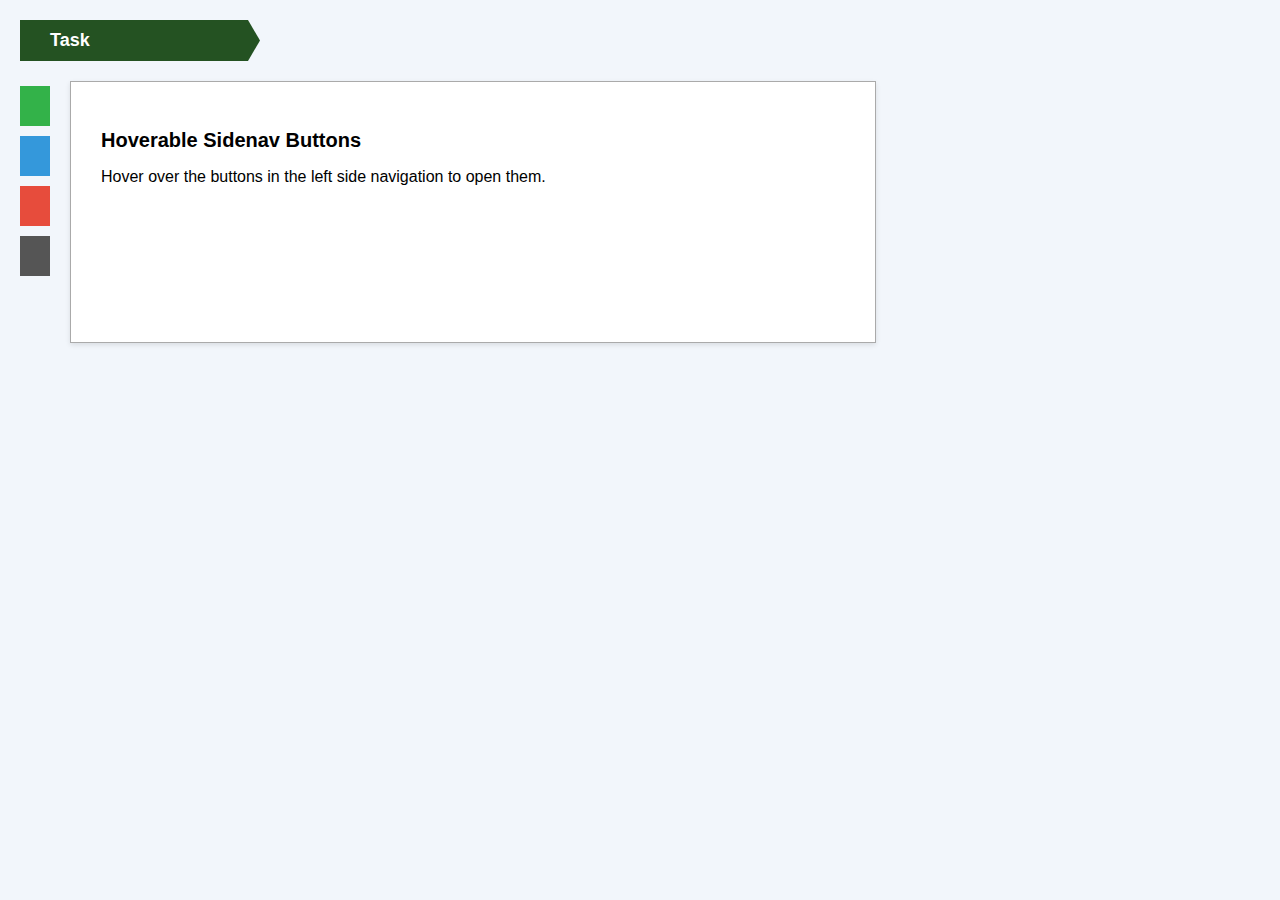
<file: index.html>
<!DOCTYPE html>
<html lang="en">
<head>
    <meta charset="UTF-8">
    <title>Hoverable Sidenav Buttons</title>
    <link rel="stylesheet" href="styles.css">
</head>
<body>
    <div class="task-header">
        Task
    </div>

    <div class="container">
        <div class="sidenav">
            <a href="#" class="sidenav-btn green"></a>
            <a href="#" class="sidenav-btn blue"></a>
            <a href="#" class="sidenav-btn red"></a>
            <a href="#" class="sidenav-btn gray"></a>
        </div>

        <div class="main-content">
            <h2>Hoverable Sidenav Buttons</h2>
            <p>Hover over the buttons in the left side navigation to open them.</p>
        </div>
    </div>

    <div class="bottom-pattern"></div>
</body>
</html>
</file>
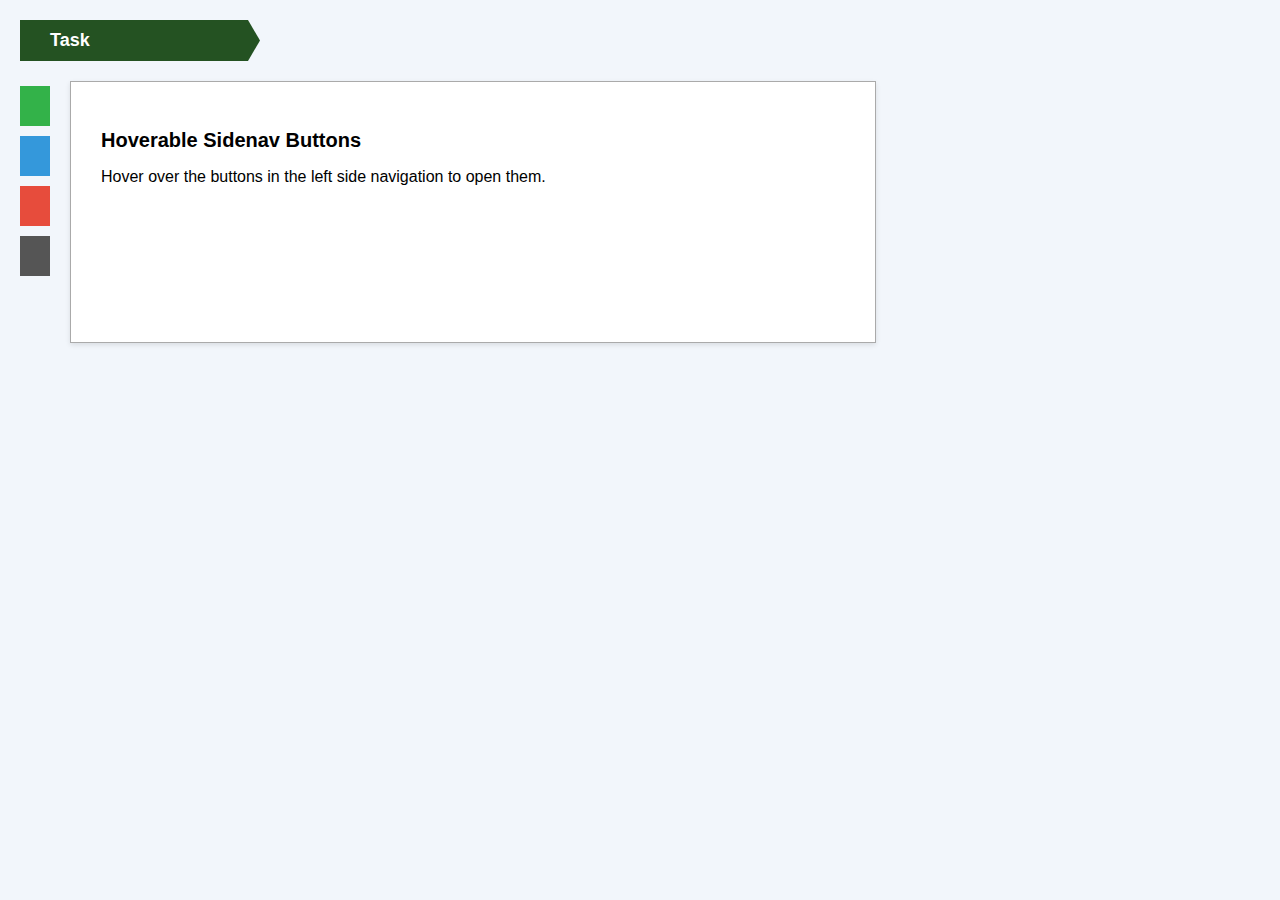
<file: sidenav.html>
<!DOCTYPE html>
<html lang="en">
<head>
    <meta charset="UTF-8">
    <title>Hoverable Sidenav Buttons</title>
    <link rel="stylesheet" href="styles.css">
</head>
<body>
    <div class="task-header">
        Task
    </div>

    <div class="container">
        <div class="sidenav">
            <a href="#" class="sidenav-btn green"></a>
            <a href="#" class="sidenav-btn blue"></a>
            <a href="#" class="sidenav-btn red"></a>
            <a href="#" class="sidenav-btn gray"></a>
        </div>

        <div class="main-content">
            <h2>Hoverable Sidenav Buttons</h2>
            <p>Hover over the buttons in the left side navigation to open them.</p>
        </div>
    </div>

    <div class="bottom-pattern"></div>
</body>
</html>
</file>
<file: styles.css>
body {
    margin: 0;
    font-family: Arial, sans-serif;
    background: #f2f6fb;
}

.task-header {
    background-color: #245222;
    color: white;
    font-weight: bold;
    padding: 10px 30px;
    clip-path: polygon(0 0, 95% 0, 100% 50%, 95% 100%, 0 100%);
    width: 180px;
    margin: 20px;
    font-size: 18px;
}

.container {
    display: flex;
    align-items: flex-start;
    margin: 20px;
}

.sidenav {
    display: flex;
    flex-direction: column;
    margin-right: 20px;
}

.sidenav-btn {
    width: 30px;
    height: 40px;
    margin: 5px 0;
    display: block;
    transition: 0.3s;
}

.sidenav-btn:hover {
    transform: scale(1.1);
    cursor: pointer;
}

.green { background-color: #33b249; }
.blue { background-color: #3498db; }
.red { background-color: #e74c3c; }
.gray { background-color: #555; }

.main-content {
    background: white;
    padding: 30px;
    border: 1px solid #aaa;
    width: 60%;
    min-height: 200px;
    box-shadow: 0 2px 5px rgba(0,0,0,0.1);
}

.main-content h2 {
    margin-bottom: 10px;
    font-size: 20px;
}

.bottom-pattern {
    position: absolute;
    bottom: 20px;
    left: 20px;
    width: 200px;
    height: 60px;
    background: url('https://i.imgur.com/CkwMzOx.png') no-repeat;
    background-size: contain;
}
</file>
